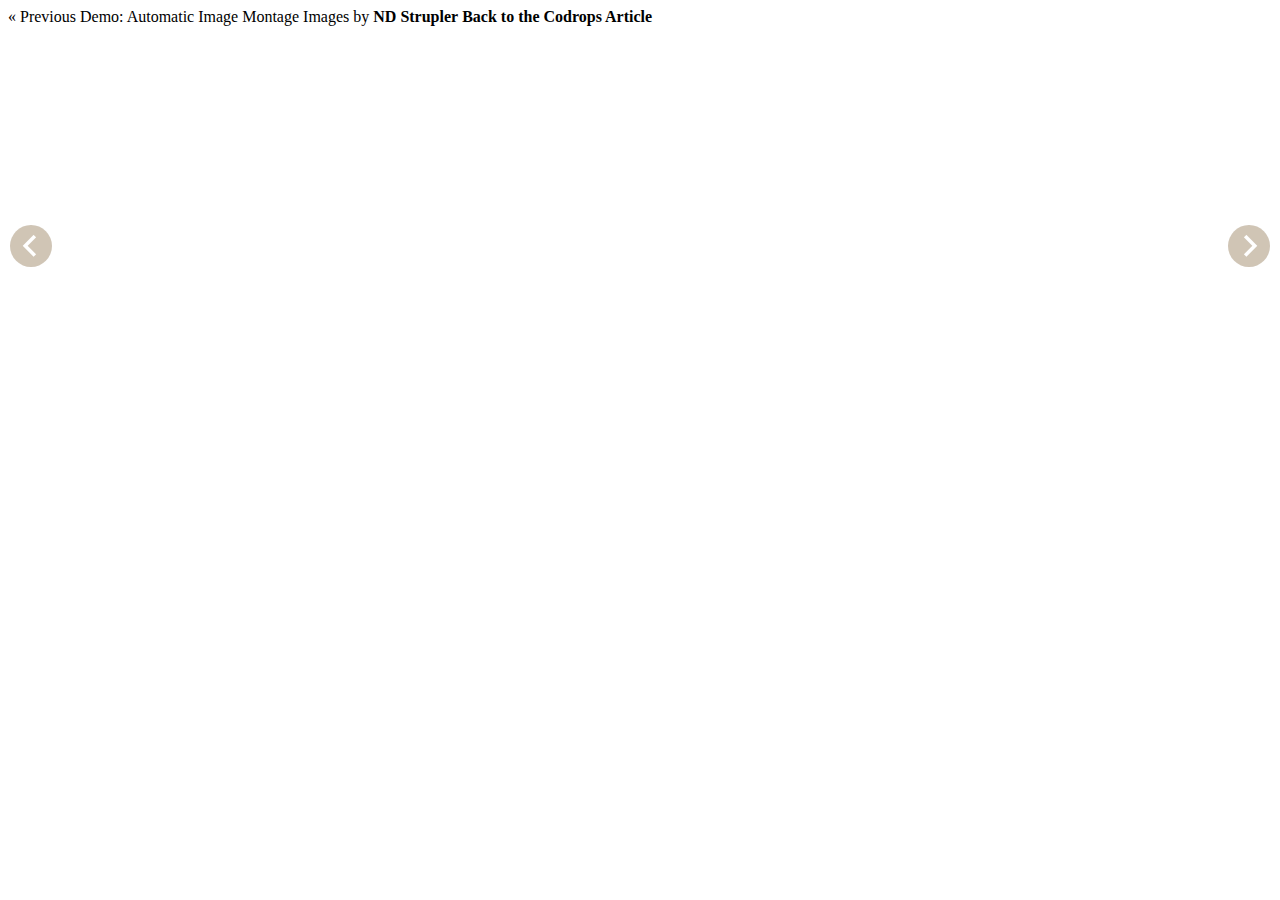
<file: index.html>
<!DOCTYPE html>
<html lang="en">
    <head>
        <title>Slicebox - 3D Image Slider</title>
		<meta charset="UTF-8" />
		<meta http-equiv="X-UA-Compatible" content="IE=edge,chrome=1"> 
		<meta name="viewport" content="width=device-width, initial-scale=1.0"> 
        <meta name="description" content="Slicebox - 3D Image Slider with Fallback" />
        <meta name="keywords" content="jquery, css3, 3d, webkit, fallback, slider, css3, 3d transforms, slices, rotate, box, automatic" />
		<meta name="author" content="Pedro Botelho for Codrops" />
		<link rel="shortcut icon" href="../favicon.ico"> 
        <link rel="stylesheet" type="text/css" href="css/demo.css" />
		<link rel="stylesheet" type="text/css" href="css/slicebox.css" />
		<link rel="stylesheet" type="text/css" href="css/custom.css" />
		<script type="text/javascript" src="js/modernizr.custom.46884.js"></script>
	</head>
	<body>
		<div class="container">

			<div class="codrops-top clearfix">
				<a href="http://tympanus.net/Development/AutomaticImageMontage/"><span>&laquo; Previous Demo: </span>Automatic Image Montage</a>
				<span class="right">
					<a target="_blank" href="http://www.flickr.com/photos/strupler/">Images by <strong>ND Strupler</strong></a>
					<a href="http://tympanus.net/codrops/?p=5657"><strong>Back to the Codrops Article</strong></a>
				</span>
			</div>

			<div class="wrapper">

				<ul id="sb-slider" class="sb-slider">
					<li>
						<a href="http://www.flickr.com/photos/strupler/2969141180" target="_blank"><img src="images/1.jpg" alt="image1"/></a>
						<div class="sb-description">
							<h3>Creative Lifesaver</h3>
						</div>
					</li>
					<li>
						<a href="http://www.flickr.com/photos/strupler/2968268187" target="_blank"><img src="images/2.jpg" alt="image2"/></a>
						<div class="sb-description">
							<h3>Honest Entertainer</h3>
						</div>
					</li>
					<li>
						<a href="http://www.flickr.com/photos/strupler/2968114825" target="_blank"><img src="images/3.jpg" alt="image1"/></a>
						<div class="sb-description">
							<h3>Brave Astronaut</h3>
						</div>
					</li>
					<li>
						<a href="http://www.flickr.com/photos/strupler/2968122059" target="_blank"><img src="images/4.jpg" alt="image1"/></a>
						<div class="sb-description">
							<h3>Affectionate Decision Maker</h3>
						</div>
					</li>
					<li>
						<a href="http://www.flickr.com/photos/strupler/2969119944" target="_blank"><img src="images/5.jpg" alt="image1"/></a>
						<div class="sb-description">
							<h3>Faithful Investor</h3>
						</div>
					</li>
					<li>
						<a href="http://www.flickr.com/photos/strupler/2968126177" target="_blank"><img src="images/6.jpg" alt="image1"/></a>
						<div class="sb-description">
							<h3>Groundbreaking Artist</h3>
						</div>
					</li>
					<li>
						<a href="http://www.flickr.com/photos/strupler/2968945158" target="_blank"><img src="images/7.jpg" alt="image1"/></a>
						<div class="sb-description">
							<h3>Selfless Philantropist</h3>
						</div>
					</li>
				</ul>

				<div id="shadow" class="shadow"></div>

				<div id="nav-arrows" class="nav-arrows">
					<a href="#">Next</a>
					<a href="#">Previous</a>
				</div>

				<div id="nav-dots" class="nav-dots">
					<span class="nav-dot-current"></span>
					<span></span>
					<span></span>
					<span></span>
					<span></span>
					<span></span>
					<span></span>
				</div>

			</div><!-- /wrapper -->

			

		</div>
		<script type="text/javascript" src="http://ajax.googleapis.com/ajax/libs/jquery/1.8.2/jquery.min.js"></script>
		<script type="text/javascript" src="js/jquery.slicebox.js"></script>
		<script type="text/javascript">
			$(function() {

				var Page = (function() {

					var $navArrows = $( '#nav-arrows' ).hide(),
						$navDots = $( '#nav-dots' ).hide(),
						$nav = $navDots.children( 'span' ),
						$shadow = $( '#shadow' ).hide(),
						slicebox = $( '#sb-slider' ).slicebox( {
							onReady : function() {

								$navArrows.show();
								$navDots.show();
								$shadow.show();

							},
							onBeforeChange : function( pos ) {

								$nav.removeClass( 'nav-dot-current' );
								$nav.eq( pos ).addClass( 'nav-dot-current' );

							}
						} ),
						
						init = function() {

							initEvents();
							
						},
						initEvents = function() {

							// add navigation events
							$navArrows.children( ':first' ).on( 'click', function() {

								slicebox.next();
								return false;

							} );

							$navArrows.children( ':last' ).on( 'click', function() {
								
								slicebox.previous();
								return false;

							} );

							$nav.each( function( i ) {
							
								$( this ).on( 'click', function( event ) {
									
									var $dot = $( this );
									
									if( !slicebox.isActive() ) {

										$nav.removeClass( 'nav-dot-current' );
										$dot.addClass( 'nav-dot-current' );
									
									}
									
									slicebox.jump( i + 1 );
									return false;
								
								} );
								
							} );

						};

						return { init : init };

				})();

				Page.init();

			});
		</script>
	</body>
</html>
</file>
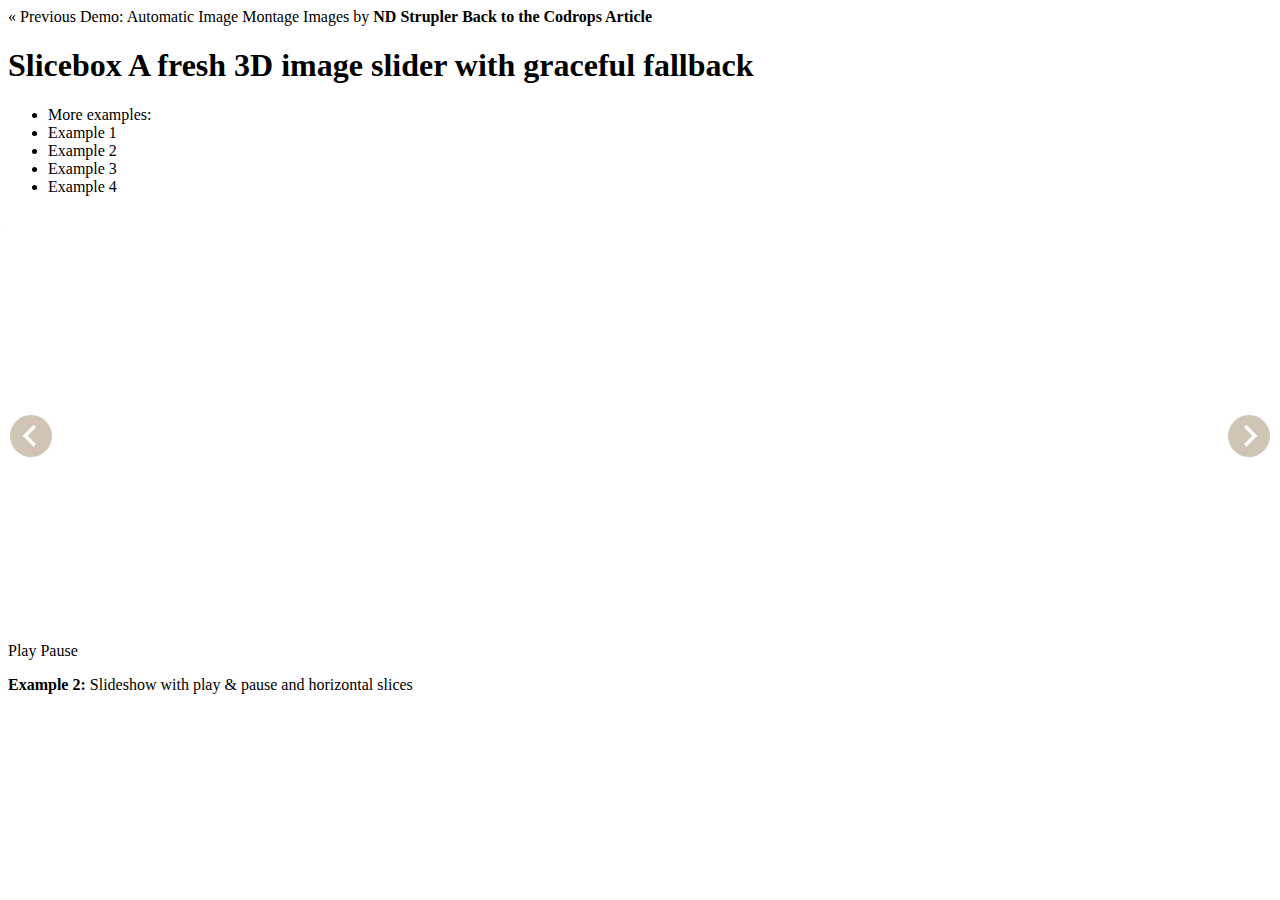
<file: index2.html>
<!DOCTYPE html>
<html lang="en">
    <head>
        <title>Slicebox - 3D Image Slider</title>
		<meta charset="UTF-8" />
		<meta http-equiv="X-UA-Compatible" content="IE=edge,chrome=1"> 
		<meta name="viewport" content="width=device-width, initial-scale=1.0"> 
        <meta name="description" content="Slicebox - 3D Image Slider with Fallback" />
        <meta name="keywords" content="jquery, css3, 3d, webkit, fallback, slider, css3, 3d transforms, slices, rotate, box, automatic" />
		<meta name="author" content="Pedro Botelho for Codrops" />
		<link rel="shortcut icon" href="../favicon.ico"> 
        <link rel="stylesheet" type="text/css" href="css/demo.css" />
		<link rel="stylesheet" type="text/css" href="css/slicebox.css" />
		<link rel="stylesheet" type="text/css" href="css/custom.css" />
		<script type="text/javascript" src="js/modernizr.custom.46884.js"></script>
	</head>
	<body>
		<div class="container">

			<div class="codrops-top clearfix">
				<a href="http://tympanus.net/Development/AutomaticImageMontage/"><span>&laquo; Previous Demo: </span>Automatic Image Montage</a>
				<span class="right">
					<a target="_blank" href="http://www.flickr.com/photos/strupler/">Images by <strong>ND Strupler</strong></a>
					<a href="http://tympanus.net/codrops/?p=5657"><strong>Back to the Codrops Article</strong></a>
				</span>
			</div>

			<h1>Slicebox <span>A fresh 3D image slider with graceful fallback</span></h1>
			
			<div class="more">
				<ul id="sb-examples">
					<li>More examples:</li>
					<li><a href="index.html">Example 1</a></li>
					<li class="selected"><a href="index2.html">Example 2</a></li>
					<li><a href="index3.html">Example 3</a></li>
					<li><a href="index4.html">Example 4</a></li>
				</ul>
			</div>

			<div class="wrapper">

				<ul id="sb-slider" class="sb-slider">
					<li>
						<a href="http://www.flickr.com/photos/strupler/2969141180" target="_blank"><img src="images/1.jpg" alt="image1"/></a>
						<div class="sb-description">
							<h3>Creative Lifesaver</h3>
						</div>
					</li>
					<li>
						<a href="http://www.flickr.com/photos/strupler/2968268187" target="_blank"><img src="images/2.jpg" alt="image2"/></a>
						<div class="sb-description">
							<h3>Honest Entertainer</h3>
						</div>
					</li>
					<li>
						<a href="http://www.flickr.com/photos/strupler/2968114825" target="_blank"><img src="images/3.jpg" alt="image1"/></a>
						<div class="sb-description">
							<h3>Brave Astronaut</h3>
						</div>
					</li>
					<li>
						<a href="http://www.flickr.com/photos/strupler/2968122059" target="_blank"><img src="images/4.jpg" alt="image1"/></a>
						<div class="sb-description">
							<h3>Affectionate Decision Maker</h3>
						</div>
					</li>
					<li>
						<a href="http://www.flickr.com/photos/strupler/2969119944" target="_blank"><img src="images/5.jpg" alt="image1"/></a>
						<div class="sb-description">
							<h3>Faithful Investor</h3>
						</div>
					</li>
					<li>
						<a href="http://www.flickr.com/photos/strupler/2968126177" target="_blank"><img src="images/6.jpg" alt="image1"/></a>
						<div class="sb-description">
							<h3>Groundbreaking Artist</h3>
						</div>
					</li>
					<li>
						<a href="http://www.flickr.com/photos/strupler/2968945158" target="_blank"><img src="images/7.jpg" alt="image1"/></a>
						<div class="sb-description">
							<h3>Selfless Philantropist</h3>
						</div>
					</li>
				</ul>

				<div id="shadow" class="shadow"></div>

				<div id="nav-arrows" class="nav-arrows">
					<a href="#">Next</a>
					<a href="#">Previous</a>
				</div>

				<div id="nav-options" class="nav-options">
					<span id="navPlay">Play</span>
					<span id="navPause">Pause</span>
				</div>

			</div><!-- /wrapper -->

			<p class="info"><strong>Example 2:</strong> Slideshow with play &amp; pause and horizontal slices</p>

		</div>
		<script type="text/javascript" src="http://ajax.googleapis.com/ajax/libs/jquery/1.8.2/jquery.min.js"></script>
		<script type="text/javascript" src="js/jquery.slicebox.js"></script>
		<script type="text/javascript">
			$(function() {
				
				var Page = (function() {

					var $navArrows = $( '#nav-arrows' ).hide(),
						$navOptions = $( '#nav-options' ).hide(),
						$shadow = $( '#shadow' ).hide(),
						slicebox = $( '#sb-slider' ).slicebox( {
							onReady : function() {

								$navArrows.show();
								$navOptions.show();
								$shadow.show();

							},
							orientation : 'h',
							cuboidsCount : 3
						} ),
						
						init = function() {

							initEvents();
							
						},
						initEvents = function() {

							// add navigation events
							$navArrows.children( ':first' ).on( 'click', function() {

								slicebox.next();
								return false;

							} );

							$navArrows.children( ':last' ).on( 'click', function() {
								
								slicebox.previous();
								return false;

							} );

							$( '#navPlay' ).on( 'click', function() {
								
								slicebox.play();
								return false;

							} );

							$( '#navPause' ).on( 'click', function() {
								
								slicebox.pause();
								return false;

							} );

						};

						return { init : init };

				})();

				Page.init();

			});
		</script>
	</body>
</html>
</file>
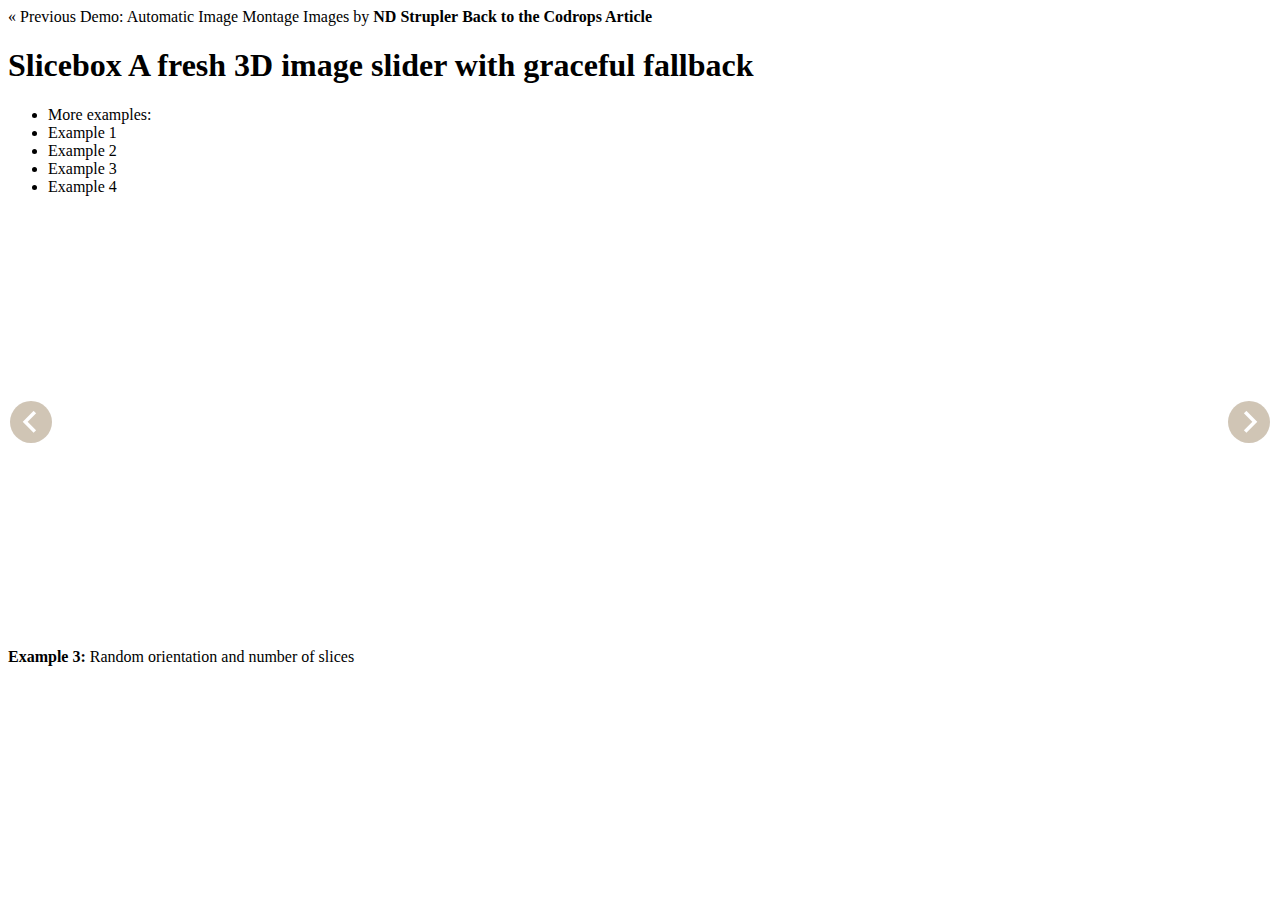
<file: index3.html>
<!DOCTYPE html>
<html lang="en">
    <head>
        <title>Slicebox - 3D Image Slider</title>
		<meta charset="UTF-8" />
		<meta http-equiv="X-UA-Compatible" content="IE=edge,chrome=1"> 
		<meta name="viewport" content="width=device-width, initial-scale=1.0"> 
        <meta name="description" content="Slicebox - 3D Image Slider with Fallback" />
        <meta name="keywords" content="jquery, css3, 3d, webkit, fallback, slider, css3, 3d transforms, slices, rotate, box, automatic" />
		<meta name="author" content="Pedro Botelho for Codrops" />
		<link rel="shortcut icon" href="../favicon.ico"> 
        <link rel="stylesheet" type="text/css" href="css/demo.css" />
		<link rel="stylesheet" type="text/css" href="css/slicebox.css" />
		<link rel="stylesheet" type="text/css" href="css/custom.css" />
		<script type="text/javascript" src="js/modernizr.custom.46884.js"></script>
	</head>
	<body>
		<div class="container">

			<div class="codrops-top clearfix">
				<a href="http://tympanus.net/Development/AutomaticImageMontage/"><span>&laquo; Previous Demo: </span>Automatic Image Montage</a>
				<span class="right">
					<a target="_blank" href="http://www.flickr.com/photos/strupler/">Images by <strong>ND Strupler</strong></a>
					<a href="http://tympanus.net/codrops/?p=5657"><strong>Back to the Codrops Article</strong></a>
				</span>
			</div>

			<h1>Slicebox <span>A fresh 3D image slider with graceful fallback</span></h1>
			
			<div class="more">
				<ul id="sb-examples">
					<li>More examples:</li>
					<li><a href="index.html">Example 1</a></li>
					<li><a href="index2.html">Example 2</a></li>
					<li class="selected"><a href="index3.html">Example 3</a></li>
					<li><a href="index4.html">Example 4</a></li>
				</ul>
			</div>

			<div class="wrapper">

				<ul id="sb-slider" class="sb-slider">
					<li>
						<a href="http://www.flickr.com/photos/strupler/2969141180" target="_blank"><img src="images/1.jpg" alt="image1"/></a>
						<div class="sb-description">
							<h3>Creative Lifesaver</h3>
						</div>
					</li>
					<li>
						<a href="http://www.flickr.com/photos/strupler/2968268187" target="_blank"><img src="images/2.jpg" alt="image2"/></a>
						<div class="sb-description">
							<h3>Honest Entertainer</h3>
						</div>
					</li>
					<li>
						<a href="http://www.flickr.com/photos/strupler/2968114825" target="_blank"><img src="images/3.jpg" alt="image1"/></a>
						<div class="sb-description">
							<h3>Brave Astronaut</h3>
						</div>
					</li>
					<li>
						<a href="http://www.flickr.com/photos/strupler/2968122059" target="_blank"><img src="images/4.jpg" alt="image1"/></a>
						<div class="sb-description">
							<h3>Affectionate Decision Maker</h3>
						</div>
					</li>
					<li>
						<a href="http://www.flickr.com/photos/strupler/2969119944" target="_blank"><img src="images/5.jpg" alt="image1"/></a>
						<div class="sb-description">
							<h3>Faithful Investor</h3>
						</div>
					</li>
					<li>
						<a href="http://www.flickr.com/photos/strupler/2968126177" target="_blank"><img src="images/6.jpg" alt="image1"/></a>
						<div class="sb-description">
							<h3>Groundbreaking Artist</h3>
						</div>
					</li>
					<li>
						<a href="http://www.flickr.com/photos/strupler/2968945158" target="_blank"><img src="images/7.jpg" alt="image1"/></a>
						<div class="sb-description">
							<h3>Selfless Philantropist</h3>
						</div>
					</li>
				</ul>

				<div id="shadow" class="shadow"></div>

				<div id="nav-arrows" class="nav-arrows">
					<a href="#">Next</a>
					<a href="#">Previous</a>
				</div>

			</div><!-- /wrapper -->

			<p class="info"><strong>Example 3:</strong> Random orientation and number of slices</p>

		</div>
		<script type="text/javascript" src="http://ajax.googleapis.com/ajax/libs/jquery/1.8.2/jquery.min.js"></script>
		<script type="text/javascript" src="js/jquery.slicebox.js"></script>
		<script type="text/javascript">
			$(function() {
				
				var Page = (function() {

					var $navArrows = $( '#nav-arrows' ).hide(),
						$shadow = $( '#shadow' ).hide(),
						slicebox = $( '#sb-slider' ).slicebox( {
							onReady : function() {

								$navArrows.show();
								$shadow.show();

							},
							orientation : 'r',
							cuboidsRandom : true
						} ),
						
						init = function() {

							initEvents();
							
						},
						initEvents = function() {

							// add navigation events
							$navArrows.children( ':first' ).on( 'click', function() {

								slicebox.next();
								return false;

							} );

							$navArrows.children( ':last' ).on( 'click', function() {
								
								slicebox.previous();
								return false;

							} );

						};

						return { init : init };

				})();

				Page.init();

			});
		</script>
	</body>
</html>
</file>
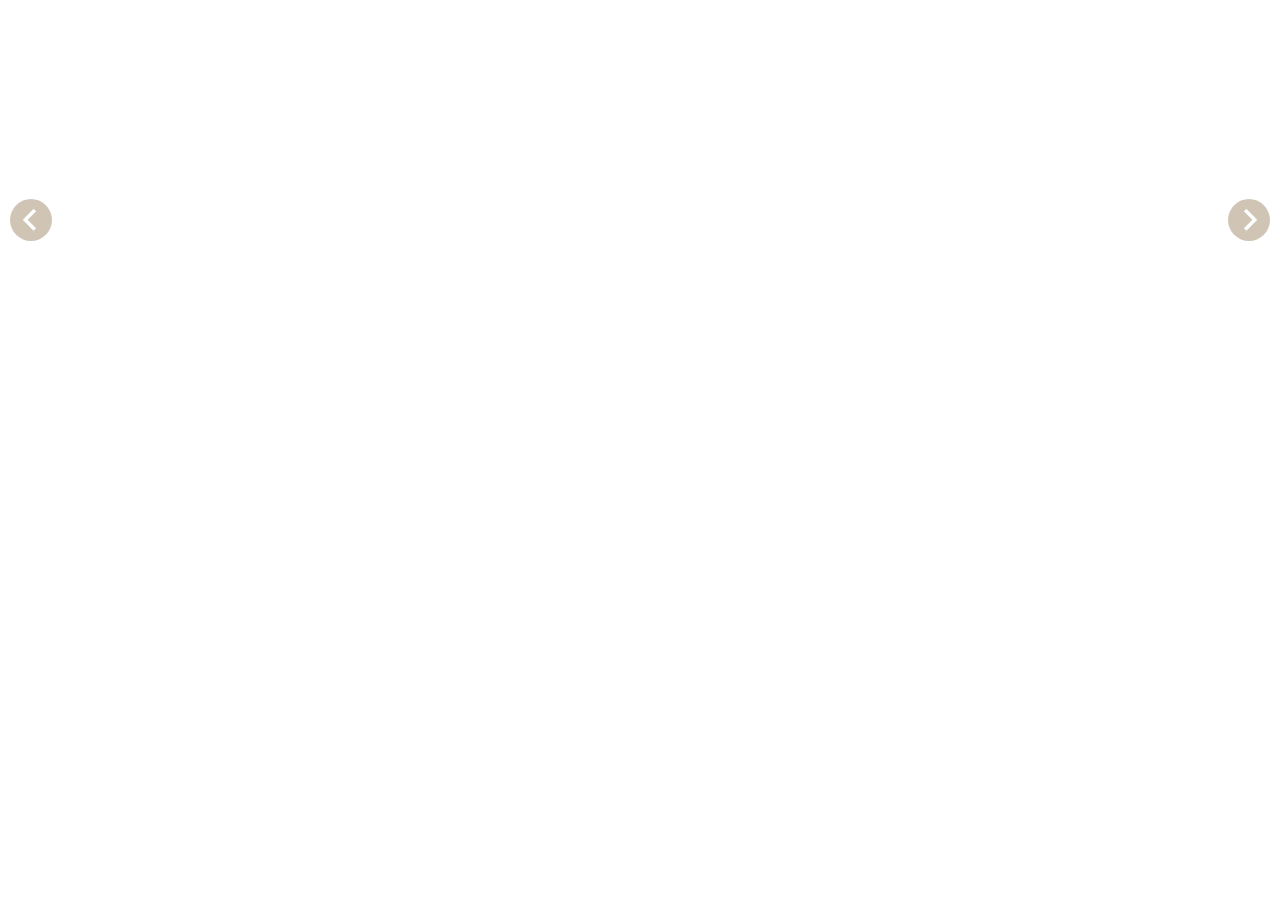
<file: index4.html>
<!DOCTYPE html>
<html lang="en">

<head>
    <title>Slicebox - 3D Image Slider</title>
    <meta charset="UTF-8" />
    <meta http-equiv="X-UA-Compatible" content="IE=edge,chrome=1">
    <meta name="viewport" content="width=device-width, initial-scale=1.0">
    <meta name="description" content="Slicebox - 3D Image Slider with Fallback" />
    <meta name="keywords" content="jquery, css3, 3d, webkit, fallback, slider, css3, 3d transforms, slices, rotate, box, automatic" />
    <meta name="author" content="Pedro Botelho for Codrops" />
    <!-- <link rel="shortcut icon" href="../favicon.ico"> -->
    <link rel="stylesheet" type="text/css" href="css/demo.css" />
    <link rel="stylesheet" type="text/css" href="css/slicebox.css" />
    <link rel="stylesheet" type="text/css" href="css/custom.css" />
    <script type="text/javascript" src="js/modernizr.custom.46884.js"></script>
</head>

<body>
    <div class="">
        <div class="wrapper">

            <ul id="sb-slider" class="sb-slider">
                <li>
                    <a href="http://www.flickr.com/photos/strupler/2969141180" target="_blank"><img src="images/1.jpg" alt="image1" /></a>
                    <div class="sb-description">
                        <h3>Creative Lifesaver</h3>
                    </div>
                </li>
                <li>
                    <a href="http://www.flickr.com/photos/strupler/2968268187" target="_blank"><img src="images/2.jpg" alt="image2" /></a>
                    <div class="sb-description">
                        <h3>Honest Entertainer</h3>
                    </div>
                </li>
                <li>
                    <a href="http://www.flickr.com/photos/strupler/2968114825" target="_blank"><img src="images/3.jpg" alt="image1" /></a>
                    <div class="sb-description">
                        <h3>Brave Astronaut</h3>
                    </div>
                </li>
                <li>
                    <a href="http://www.flickr.com/photos/strupler/2968122059" target="_blank"><img src="images/4.jpg" alt="image1" /></a>
                    <div class="sb-description">
                        <h3>Affectionate Decision Maker</h3>
                    </div>
                </li>
                <li>
                    <a href="http://www.flickr.com/photos/strupler/2969119944" target="_blank"><img src="images/5.jpg" alt="image1" /></a>
                    <div class="sb-description">
                        <h3>Faithful Investor</h3>
                    </div>
                </li>
                <li>
                    <a href="http://www.flickr.com/photos/strupler/2968126177" target="_blank"><img src="images/6.jpg" alt="image1" /></a>
                    <div class="sb-description">
                        <h3>Groundbreaking Artist</h3>
                    </div>
                </li>
                <li>
                    <a href="http://www.flickr.com/photos/strupler/2968945158" target="_blank"><img src="images/7.jpg" alt="image1" /></a>
                    <div class="sb-description">
                        <h3>Selfless Philantropist</h3>
                    </div>
                </li>
            </ul>

            <!-- <div id="shadow" class="shadow"></div> -->

            <div id="nav-arrows" class="nav-arrows">
                <a href="#">Next</a>
                <a href="#">Previous</a>
            </div>

        </div>
        <!-- /wrapper -->
        <!-- <p class="info"><strong>Example 4:</strong> Same like example example 3, with a higher disperse factor</p> -->

    </div>
    <script type="text/javascript" src="http://ajax.googleapis.com/ajax/libs/jquery/1.8.2/jquery.min.js"></script>
    <script type="text/javascript" src="js/jquery.slicebox.js"></script>
    <script type="text/javascript">
        $(function() {

            var Page = (function() {

                var $navArrows = $('#nav-arrows').hide(),
                    $shadow = $('#shadow').hide(),
                    slicebox = $('#sb-slider').slicebox({
                        onReady: function() {

                            $navArrows.show();
                            $shadow.show();

                        },
                        orientation: 'r',
                        cuboidsRandom: true,
                        disperseFactor: 30
                    }),

                    init = function() {

                        initEvents();

                    },
                    initEvents = function() {

                        // add navigation events
                        $navArrows.children(':first').on('click', function() {

                            slicebox.next();
                            return false;

                        });

                        $navArrows.children(':last').on('click', function() {

                            slicebox.previous();
                            return false;

                        });

                    };

                return {
                    init: init
                };

            })();

            Page.init();

        });
    </script>
</body>

</html>
</file>
<file: css/demo.css>
@import url(http://fonts.googleapis.com/css?family=PT+Sans+Narrow|Volkhov:400italic,700);

/* *,
*:after,
*:before {
    -webkit-box-sizing: border-box;
    -moz-box-sizing: border-box;
    box-sizing: border-box;
    padding: 0;
    margin: 0;
}


/* Clearfix hack by Nicolas Gallagher: http://nicolasgallagher.com/micro-clearfix-hack/ */


/* 
.clearfix:after {
    content: "";
    display: table;
    clear: both;
} */


/* General Demo Style */


/* 
body {
    background: #e4ebe9 url(../images/fancy_deboss.png) repeat top left;
    color: #444;
    font-family: "PT Sans Narrow", Arial, sans-serif;
    font-size: 13px;
    font-weight: 400;
    -webkit-font-smoothing: antialiased;
    overflow-x: hidden;
    min-width: 320px;
} */

a {
    color: #000;
    text-decoration: none;
}

.wrapper {
    position: relative;
    width: 100%;
    height: 100%;
    margin: auto;
    /* padding: 0 50px;
    margin: 0 auto; */
}
</file>
<file: css/slicebox.css>
/* Slicebox Style */

.sb-slider {
    margin: 10px auto;
    position: relative;
    overflow: hidden;
    width: 100%;
    top: 10%;
    list-style-type: none;
    padding: 0;
}

.sb-slider li {
    margin: 0;
    padding: 0;
    display: none;
}

.sb-slider li>a {
    outline: none;
}

.sb-slider li>a img {
    border: none;
}

.sb-slider img {
    /* max-width: 100%; */
    display: block;
}

.sb-description {
    padding: 20px;
    bottom: 10px;
    left: 10px;
    right: 10px;
    z-index: 1000;
    position: absolute;
    background: #CBBFAE;
    background: rgba(190, 176, 155, 0.4);
    border-left: 4px solid rgba(255, 255, 255, 0.7);
    -ms-filter: "progid:DXImageTransform.Microsoft.Alpha(Opacity=0)";
    filter: alpha(opacity=0);
    opacity: 0;
    color: #fff;
    -webkit-transition: all 200ms;
    -moz-transition: all 200ms;
    -o-transition: all 200ms;
    -ms-transition: all 200ms;
    transition: all 200ms;
}

.sb-slider li.sb-current .sb-description {
    -ms-filter: "progid:DXImageTransform.Microsoft.Alpha(Opacity=80)";
    filter: alpha(opacity=80);
    opacity: 1;
}

.sb-slider li.sb-current .sb-description:hover {
    -ms-filter: "progid:DXImageTransform.Microsoft.Alpha(Opacity=99)";
    filter: alpha(opacity=99);
    background: rgba(190, 176, 155, 0.7);
}

.sb-perspective {
    position: relative;
}

.sb-perspective>div {
    position: absolute;
    -webkit-transform-style: preserve-3d;
    -moz-transform-style: preserve-3d;
    -o-transform-style: preserve-3d;
    -ms-transform-style: preserve-3d;
    transform-style: preserve-3d;
    -webkit-backface-visibility: hidden;
    -moz-backface-visibility: hidden;
    -o-backface-visibility: hidden;
    -ms-backface-visibility: hidden;
    backface-visibility: hidden;
}

.sb-side {
    margin: 0;
    display: block;
    position: absolute;
    -moz-backface-visibility: hidden;
    -webkit-transform-style: preserve-3d;
    -moz-transform-style: preserve-3d;
    -o-transform-style: preserve-3d;
    -ms-transform-style: preserve-3d;
    transform-style: preserve-3d;
}
</file>
<file: css/custom.css>
/* body {
    background: #e4ebe9 url(../images/fancy_deboss.png) repeat top left;
    color: #444;
    font-family: "PT Sans Narrow", Arial, sans-serif;
    font-size: 13px;
    /* font-weight: 400; */


/* -webkit-font-smoothing: antialiased;
overflow-x: hidden; */


/* min-width: 320px; */


/* }
*/

.container {
    width: 100%;
    height: 100%;
    margin: auto;
}

.shadow {
    /* width: 100%;
    height: 190px;
    position: relative;
    margin-top: -110px;
    background: transparent url(../images/shadow.png) no-repeat bottom center;
    background-size: 100% 100%; */
    /* stretches it */
    /* z-index: -1;
    display: none; */
}

.sb-description h3 {
    font-size: 20px;
    text-shadow: 1px 1px 1px rgba(0, 0, 0, 0.3);
}

.sb-description h3 a {
    color: #4a3c27;
    text-shadow: 0 1px 1px rgba(255, 255, 255, 0.5);
}

.nav-arrows {
    display: none;
}

.nav-arrows a {
    width: 42px;
    height: 42px;
    background: #cbbfae url(../images/nav.png) no-repeat top left;
    position: absolute;
    top: 50%;
    left: 2px;
    text-indent: -9000px;
    cursor: pointer;
    margin-top: -21px;
    opacity: 0.9;
    border-radius: 50%;
    box-shadow: 0 1px 1px rgba(255, 255, 255, 0.8);
}

.nav-arrows a:first-child {
    left: auto;
    right: 2px;
    background-position: top right;
}

.nav-arrows a:hover {
    opacity: 1;
}


/* .nav-dots {
    text-align: center;
    position: absolute;
    bottom: -5px;
    height: 30px;
    width: 100%;
    left: 0;
    display: none;
}

.nav-dots span {
    display: inline-block;
    width: 16px;
    height: 16px;
    border-radius: 50%;
    margin: 3px;
    background: #cbbfae;
    cursor: pointer;
    box-shadow: 0 1px 1px rgba(255, 255, 255, 0.6), inset 0 1px 1px rgba(0, 0, 0, 0.1);
}

.nav-dots span.nav-dot-current {
    box-shadow: 0 1px 1px rgba(255, 255, 255, 0.6), inset 0 1px 1px rgba(0, 0, 0, 0.1), inset 0 0 0 3px #cbbfae, inset 0 0 0 8px #fff;
}

.nav-options {
    width: 70px;
    height: 30px;
    position: absolute;
    right: 70px;
    bottom: 0px;
    display: none;
}

.nav-options span {
    width: 30px;
    height: 30px;
    background: #cbbfae url(../images/options.png) no-repeat top left;
    text-indent: -9000px;
    cursor: pointer;
    opacity: 0.7;
    display: inline-block;
    border-radius: 50%;
}

.nav-options span:first-child {
    background-position: -30px 0px;
    margin-right: 3px;
}

.nav-options span:hover {
    opacity: 1;
} */
</file>
